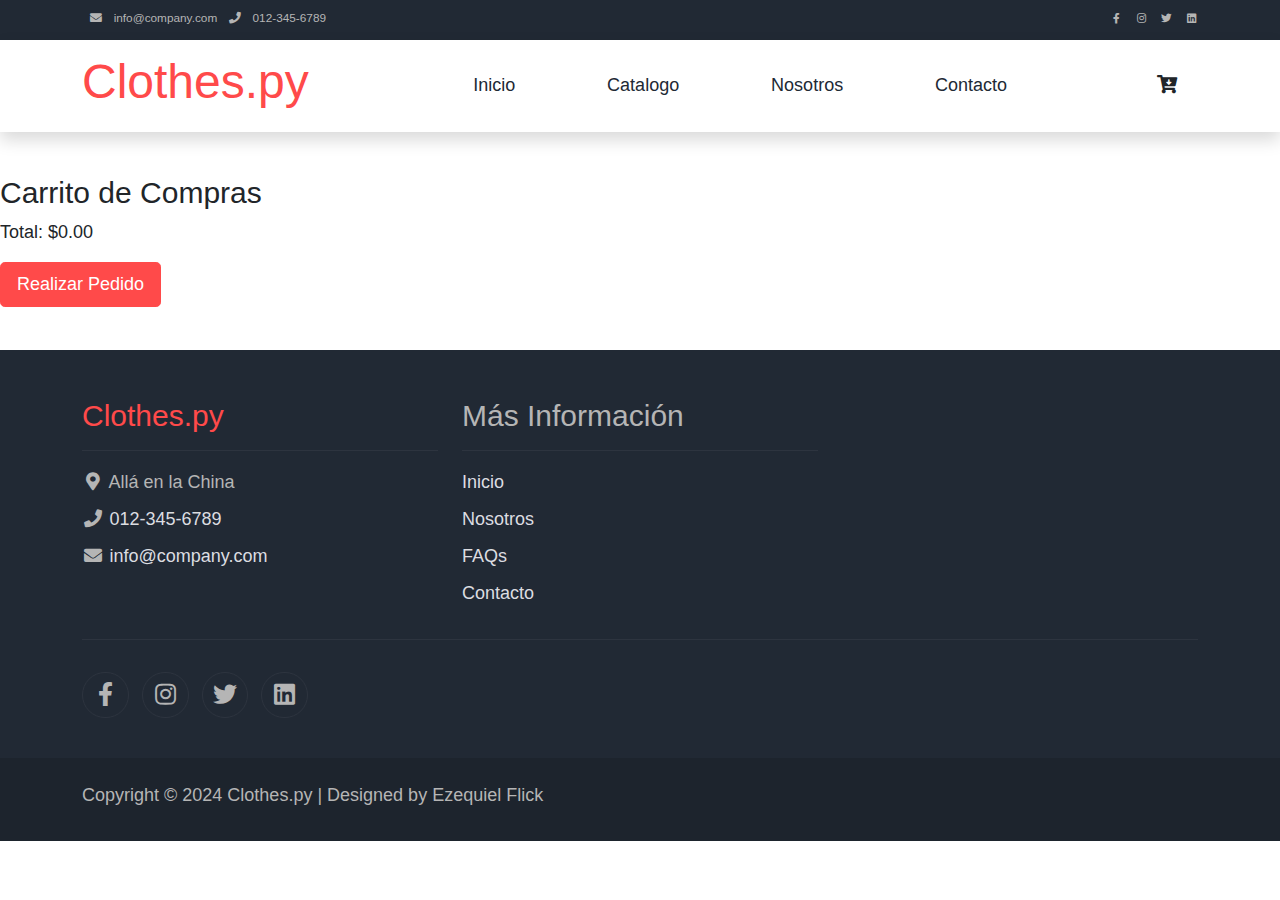
<file: carrito.html>
<!DOCTYPE html>
<html lang="es">
<head>
    <title>Clothes.py - Carrito</title>
    <meta charset="utf-8">
    <meta name="viewport" content="width=device-width, initial-scale=1">

    <link rel="apple-touch-icon" href="assets/img/apple-icon.png">
    <link rel="shortcut icon" type="image/x-icon" href="assets/img/favicon.ico">

    <link rel="stylesheet" href="assets/css/bootstrap.min.css">
    <link rel="stylesheet" href="assets/css/templatemo.css">
    <link rel="stylesheet" href="assets/css/custom.css">

    <!-- Load fonts style after rendering the layout styles -->
    <link rel="stylesheet" href="https://fonts.googleapis.com/css2?family=Roboto:wght@100;200;300;400;500;700;900&display=swap">
    <link rel="stylesheet" href="assets/css/fontawesome.min.css">
</head>
<body>
    <nav class="navbar navbar-expand-lg bg-dark navbar-light d-none d-lg-block" id="templatemo_nav_top">
        <div class="container text-light">
            <div class="w-100 d-flex justify-content-between">
                <div>
                    <i class="fa fa-envelope mx-2"></i>
                    <a class="navbar-sm-brand text-light text-decoration-none" href="mailto:info@company.com">info@company.com</a>
                    <i class="fa fa-phone mx-2"></i>
                    <a class="navbar-sm-brand text-light text-decoration-none" href="tel:012-345-6789">012-345-6789</a>
                </div>
                <div>
                    <a class="text-light" href="https://fb.com/templatemo" target="_blank" rel="sponsored"><i class="fab fa-facebook-f fa-sm fa-fw me-2"></i></a>
                    <a class="text-light" href="https://www.instagram.com/" target="_blank"><i class="fab fa-instagram fa-sm fa-fw me-2"></i></a>
                    <a class="text-light" href="https://twitter.com/" target="_blank"><i class="fab fa-twitter fa-sm fa-fw me-2"></i></a>
                    <a class="text-light" href="https://www.linkedin.com/" target="_blank"><i class="fab fa-linkedin fa-sm fa-fw"></i></a>
                </div>
            </div>
        </div>
    </nav>

    <nav class="navbar navbar-expand-lg navbar-light shadow">
        <div class="container d-flex justify-content-between align-items-center">

            <a class="navbar-brand text-success logo h1 align-self-center" href="index.html">
                Clothes.py
            </a>

            <button class="navbar-toggler border-0" type="button" data-bs-toggle="collapse" data-bs-target="#templatemo_main_nav" aria-controls="navbarSupportedContent" aria-expanded="false" aria-label="Toggle navigation">
                <span class="navbar-toggler-icon"></span>
            </button>

            <div class="align-self-center collapse navbar-collapse flex-fill  d-lg-flex justify-content-lg-between" id="templatemo_main_nav">
                <div class="flex-fill">
                    <ul class="nav navbar-nav d-flex justify-content-between mx-lg-auto">
                        <li class="nav-item">
                            <a class="nav-link" href="index.html">Inicio</a>
                        </li>
                        <li class="nav-item">
                            <a class="nav-link" href="shop.html">Catalogo</a>
                        </li>
                        <li class="nav-item">
                            <a class="nav-link" href="about.html">Nosotros</a>
                        </li>
                        <li class="nav-item">
                            <a class="nav-link" href="contact.html">Contacto</a>
                        </li>
                    </ul>
                </div>
                <div class="navbar align-self-center d-flex">
                    
                    <a class="nav-icon position-relative text-decoration-none" href="carrito.html">
                        <i class="fa fa-fw fa-cart-arrow-down text-dark mr-1"></i>
                        <span class="position-absolute top-0 left-100 translate-middle badge rounded-pill bg-light text-dark"></span>
                    </a>
                    
                </div>
            </div>
        </div>
    </nav>

    <section>
        <div>
            <p><br></p>
        </div>
        <main>
            <h2 class="h2">Carrito de Compras</h2>
            <div id="cart-items"></div>

            <div class="total">
                <p>Total: $0.00</p>
                <a href="https://wa.me/1234567890?text=Hola%2C%20quiero%20realizar%20un%20pedido" class="btn btn-success btn-lg">
                    Realizar Pedido
                </a>
                
            </div>
        </main>
        <div>
            <p><br></p>
        </div>
    </section>
    

    <footer class="bg-dark" id="tempaltemo_footer">
        <div class="container">
            <div class="row">

                <div class="col-md-4 pt-5">
                    <h2 class="h2 text-success border-bottom pb-3 border-light logo">Clothes.py</h2>
                    <ul class="list-unstyled text-light footer-link-list">
                        <li>
                            <i class="fas fa-map-marker-alt fa-fw"></i>
                            Allá en la China
                        </li>
                        <li>
                            <i class="fa fa-phone fa-fw"></i>
                            <a class="text-decoration-none" href="tel:012-345-6789">012-345-6789</a>
                        </li>
                        <li>
                            <i class="fa fa-envelope fa-fw"></i>
                            <a class="text-decoration-none" href="mailto:info@company.com">info@company.com</a>
                        </li>
                    </ul>
                </div>

                

                <div class="col-md-4 pt-5">
                    <h2 class="h2 text-light border-bottom pb-3 border-light">Más Información</h2>
                    <ul class="list-unstyled text-light footer-link-list">
                        <li><a class="text-decoration-none" href="#">Inicio</a></li>
                        <li><a class="text-decoration-none" href="about.html">Nosotros</a></li>                        
                        <li><a class="text-decoration-none" href="#">FAQs</a></li>
                        <li><a class="text-decoration-none" href="contact.html">Contacto</a></li>
                    </ul>
                </div>

            </div>

            <div class="row text-light mb-4">
                <div class="col-12 mb-3">
                    <div class="w-100 my-3 border-top border-light"></div>
                </div>
                <div class="col-auto me-auto">
                    <ul class="list-inline text-left footer-icons">
                        <li class="list-inline-item border border-light rounded-circle text-center">
                            <a class="text-light text-decoration-none" target="_blank" href="http://facebook.com/"><i class="fab fa-facebook-f fa-lg fa-fw"></i></a>
                        </li>
                        <li class="list-inline-item border border-light rounded-circle text-center">
                            <a class="text-light text-decoration-none" target="_blank" href="https://www.instagram.com/"><i class="fab fa-instagram fa-lg fa-fw"></i></a>
                        </li>
                        <li class="list-inline-item border border-light rounded-circle text-center">
                            <a class="text-light text-decoration-none" target="_blank" href="https://twitter.com/"><i class="fab fa-twitter fa-lg fa-fw"></i></a>
                        </li>
                        <li class="list-inline-item border border-light rounded-circle text-center">
                            <a class="text-light text-decoration-none" target="_blank" href="https://www.linkedin.com/"><i class="fab fa-linkedin fa-lg fa-fw"></i></a>
                        </li>
                    </ul>
                </div>
                
            </div>
        </div>

        <div class="w-100 bg-black py-3">
            <div class="container">
                <div class="row pt-2">
                    <div class="col-12">
                        <p class="text-left text-light">
                            Copyright &copy; 2024 Clothes.py
                            | Designed by Ezequiel Flick
                        </p>
                    </div>
                </div>
            </div>
        </div>

    </footer>

    <script src="assets/js/cart.js"></script>
    <script src="assets/js/catalog.js"></script>
</body>
</html>
</file>
<file: assets/css/templatemo.css>
/*

TemplateMo 559 Zay Shop

https://templatemo.com/tm-559-zay-shop

---------------------------------------------
Table of contents
------------------------------------------------
1. Typography
2. General
3. Nav
4. Hero Carousel
5. Accordion
6. Shop
7. Product
8. Carousel Hero
9. Carousel Brand
10. Services
11. Contact map
12. Footer
13. Small devices (landscape phones, 576px and up)
14. Medium devices (tablets, 768px and up)
15. Large devices (desktops, 992px and up)
16. Extra large devices (large desktops, 1200px and up)
--------------------------------------------- */




/* Typography */
body, ul, li, p, a, label, input, div {
  font-family: 'Verdana', sans-serif;
  font-size: 18px !important;
  font-weight: 300 !important;
}


.h1 {
  font-family: 'Impact', sans-serif;
  font-size: 48px !important;
  font-weight: 200 !important;
}
.h2 {
  font-family: 'Impact', sans-serif;
  font-size: 30px !important;
  font-weight: 300;
}
.h3 {
  font-family: 'Impact', sans-serif;
  font-size: 22px !important;
}
/* General */
.logo { font-weight: 500 !important;}
.text-warning {  color: #FFC000 !important;}
.text-muted { color: #B5B5B5 !important;}
.text-success { color: #FF4A4A !important;}
.text-light { color: #B5B5B5 !important;}
.bg-dark { background-color: #212934 !important;}
.bg-light { background-color: #F0F0F0 !important;}
.bg-black { background-color: #1d242d !important;}
.bg-success { background-color: #FF4A4A !important;}
.btn-success {
  background-color: #FF4A4A !important;
  border-color: #FF4A4A !important;
}
.pagination .page-link:hover {color: #000;}
.pagination .page-link:hover, .pagination .page-link.active {
  background-color: #FF4A4A;
  color: #fff;
}
/* Nav */
#templatemo_nav_top { min-height: 40px;}
#templatemo_nav_top * { font-size: .9em !important;}
#templatemo_main_nav a { color: #212934;}
#templatemo_main_nav a:hover { color: #FF4A4A;}
#templatemo_main_nav .navbar .nav-icon { margin-right: 20px;}


/* Hero Carousel */

 #template-mo-zay-hero-carousel {background: #191919 !important;} 

.fondoDiapositiva1{
  background-image: url('assets/img/banner_img_01.jpg'); /* Cambia 'ruta/a/tu/imagen.jpg' por la ruta de tu imagen */
    background-size: ; /* Asegura que la imagen cubra todo el div */
    background-repeat: no-repeat; /* Evita que la imagen se repita */
    background-position: center center; /* Centra la imagen */
    height: 100vh; /* Asegura que el div ocupe al menos la altura total de la ventana */
    width: 100%;
  
}
/* Accordion */
.templatemo-accordion a { color: #000;}
.templatemo-accordion a:hover { color: #333d4a;}
/* Shop */
.shop-top-menu a:hover { color: #FF4A4A !important;}
/* Product */
.product-wap { box-shadow: 0px 5px 10px 0px rgba(0, 0, 0, 0.10);}
.product-wap .product-color-dot.color-dot-red { background:#f71515;}
.product-wap .product-color-dot.color-dot-blue { background:#6db4fe;}
.product-wap .product-color-dot.color-dot-black { background:#000000;}
.product-wap .product-color-dot.color-dot-light { background:#e0e0e0;}
.product-wap .product-color-dot.color-dot-green { background:#0bff7e;}
.card.product-wap .card .product-overlay {
  background: rgba(0,0,0,.2);
  visibility: hidden;
  opacity: 0;
  transition: .3s;
  display: flex; 
}
.card.product-wap:hover .card .product-overlay {
  visibility: visible;
  opacity: 1;
}
.card.product-wap a { color: #000;}
#carousel-related-product .slick-slide:focus { outline: none !important;}
#carousel-related-product .slick-dots li button:before {
  font-size: 15px;
  margin-top: 20px;
}
/* Brand */
.brand-img {
  filter: grayscale(100%);
  opacity: 0.5;
  transition: .5s;
}
.brand-img:hover {
  filter: grayscale(0%);
  opacity: 1;
}
/* Carousel Hero */
#template-mo-zay-hero-carousel .carousel-indicators li {
  margin-top: auto;
  background-color: #FF4A4A;
}
#template-mo-zay-hero-carousel .carousel-control-next i,
#template-mo-zay-hero-carousel .carousel-control-prev i {
  color: #FF4A4A !important;
  font-size: 2.8em !important;
}
/* Carousel Brand */
.tempaltemo-carousel .h1 {
  font-size: .5em !important;
  color: #000 !important;
}
/* Services */
.services-icon-wap {transition: .3s;}
.services-icon-wap:hover, .services-icon-wap:hover i {color: #fff;}
.services-icon-wap:hover {background: #FF4A4A;}
/* Contact map */
.leaflet-control a, .leaflet-control { font-size: 10px !important;}
.form-control { border: 1px solid #e8e8e8;}
/* Footer */
#tempaltemo_footer a { color: #dcdde1;}
#tempaltemo_footer a:hover { color: #FF4A4A;}
#tempaltemo_footer ul.footer-link-list li { padding-top: 10px;}
#tempaltemo_footer ul.footer-icons li {
  width: 2.6em;
  height: 2.6em;
  line-height: 2.6em;
}
#tempaltemo_footer ul.footer-icons li:hover {
  background-color: #cfd6e1;
  transition: .5s;
}
#tempaltemo_footer ul.footer-icons li:hover i {
  color: #212934;
  transition: .5s;
}
#tempaltemo_footer .border-light { border-color: #2d343f !important;}
/*
// Extra small devices (portrait phones, less than 576px)
// No media query since this is the default in Bootstrap
*/
/* Small devices (landscape phones, 576px and up)*/
.product-wap .h3, .product-wap li, .product-wap i, .product-wap p {
  font-size: 12px !important;
}
.product-wap .product-color-dot {
  width: 6px;
  height: 6px;
}

@media (min-width: 576px) {
  .tempaltemo-carousel .h1 { font-size: 1em !important;}
}

/*// Medium devices (tablets, 768px and up)*/
@media (min-width: 768px) {
  #templatemo_main_nav .navbar-nav {max-width: 450px;}
 }

/* Large devices (desktops, 992px and up)*/
@media (min-width: 992px) {
  #templatemo_main_nav .navbar-nav {max-width: 550px;}
  #template-mo-zay-hero-carousel .carousel-item {min-height: 30rem !important;}
  .product-wap .h3, .product-wap li, .product-wap i, .product-wap p {font-size: 18px !important;}
  .product-wap .product-color-dot {
    width: 12px;
    height: 12px;
  }
}

/* Extra large devices (large desktops, 1200px and up)*/
@media (min-width: 1200px) {}

  .whatsapp-button {
            background-color: #25D366;
            color: white;
            padding: 15px 20px;
            border: none;
            border-radius: 50px;
            font-size: 16px;
            cursor: pointer;
            text-decoration: none;
            display: inline-block;
            position: fixed;
            bottom: 20px;
            right: 20px;
            box-shadow: 0 4px 6px rgba(0, 0, 0, 0.1);
}
  .whatsapp-button2{
            background-color: #25D366;
            color: white;
            
            border: none;
            border-radius: 50px;
            font-size: 16px;
            cursor: pointer;
            text-decoration: none;
            display: inline-block;
            position: fixed;
            
            box-shadow: 0 4px 6px rgba(0, 0, 0, 0.1);
  }
</file>
<file: assets/css/custom.css>
/*
Custom Css
*/
</file>
